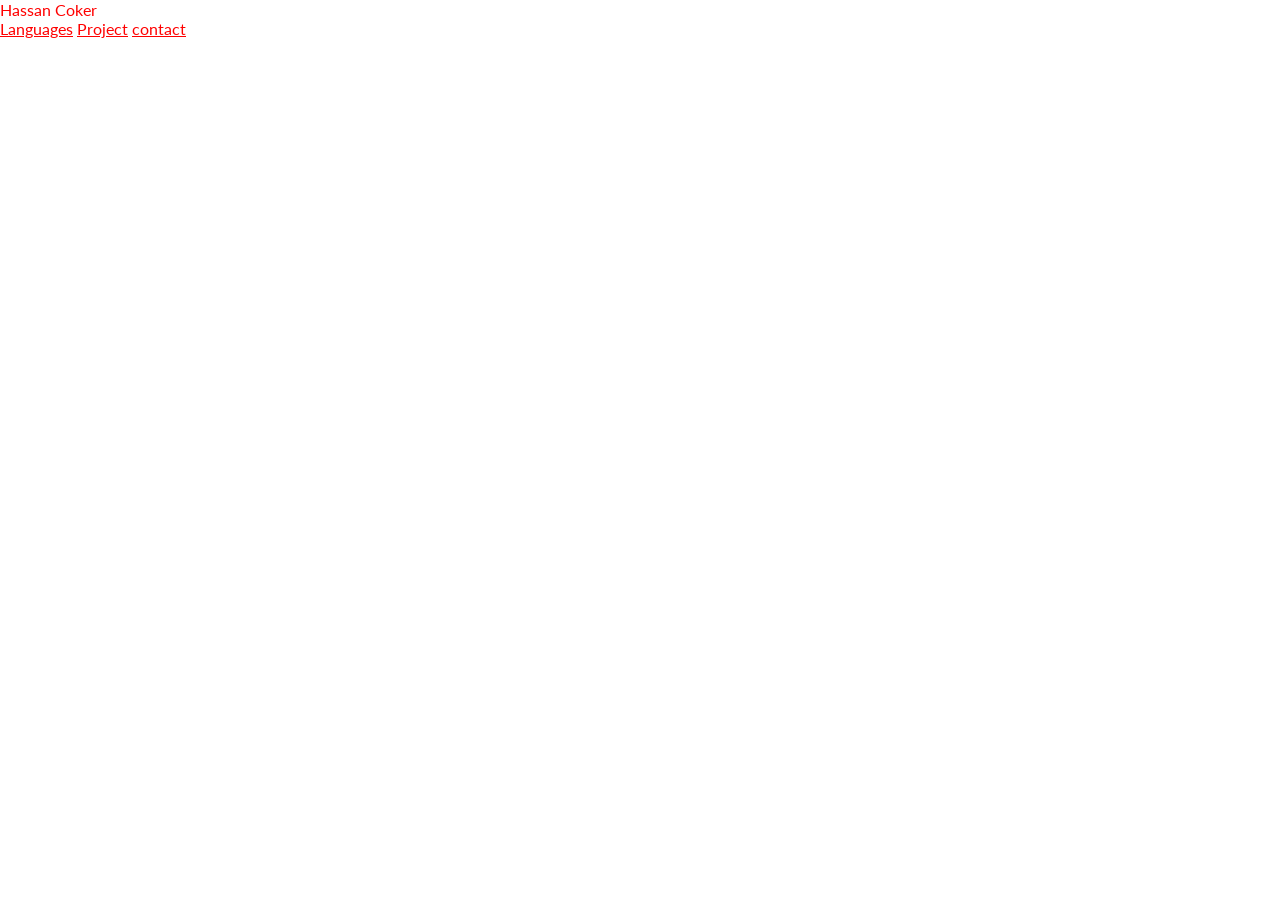
<file: Desktop/Empty file New/index.html>
<!DOCTYPE html>
<html lang="en">
<head>
    <meta charset="UTF-8">
    <meta http-equiv="X-UA-Compatible" content="IE=edge">
    <meta name="viewport" content="width=device-width, initial-scale=1.0">
    <title>Hassan Coker </title>
    <link rel="stylesheet" href="Style.css">
</head>
<body>
<section id="about me">
<nav>
    <div class="Personal logo">Hassan Coker</div>
    <ul class="nav_link--list">
        <li>
         <a href class="
            nav_link--anchor"
            link_hover-effect
            link_hover-effect--black 
             >Languages</a>

         <a href class="
            nav_link--anchor"
            link_hover-effect
            link_hover-effect--black 
             >Project</a>

         <a href class="
            nav_link--anchor"
            nav_link--anchor-primary
            link_hover-effect--black 
             >contact</a>
        </li>

        

    
</nav>
</body>
</html>
</file>
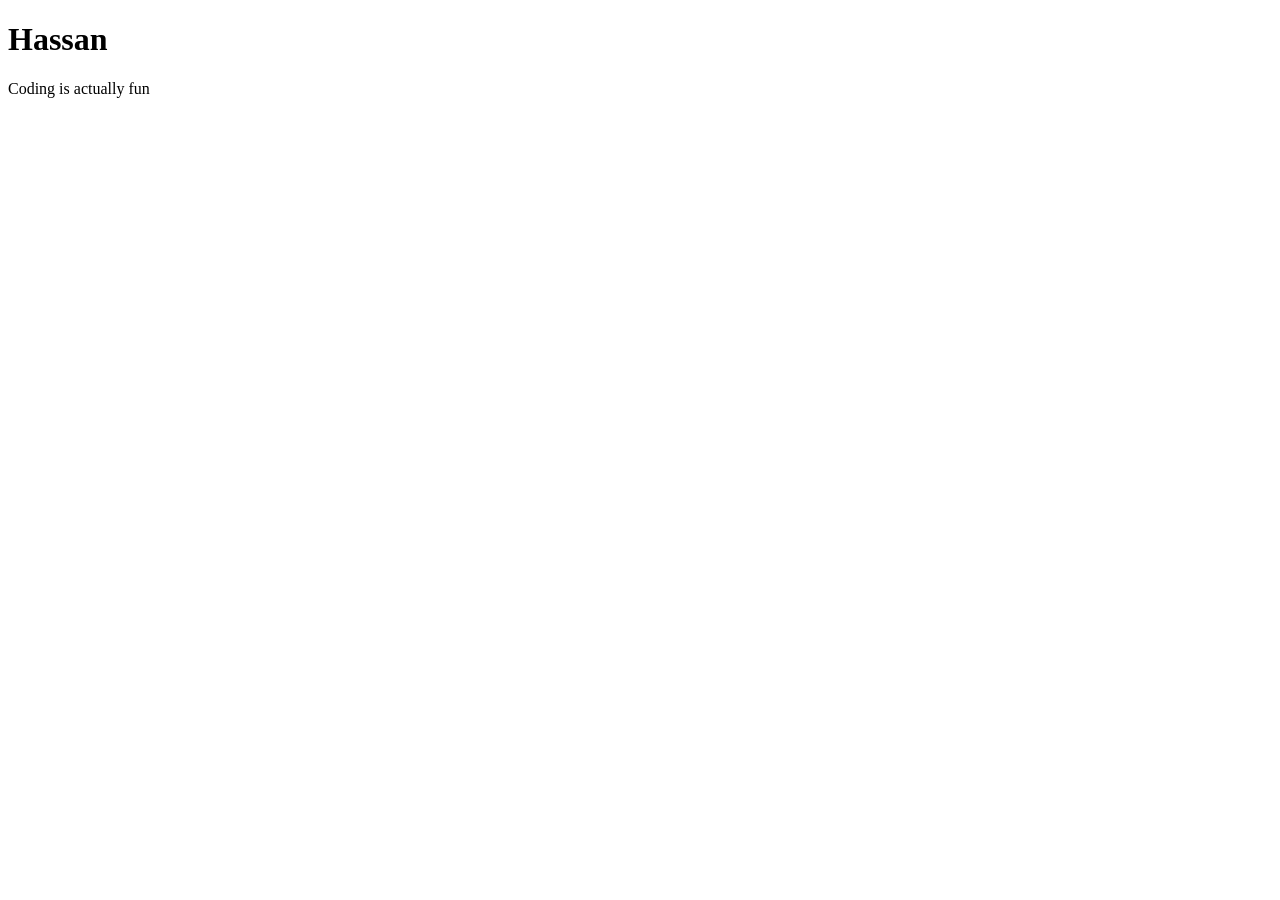
<file: Desktop/HTML crash course/index.html>
<!DOCTYPE html>
<html lang="en">
<head>
    <meta charset="UTF-8">
    <meta name="viewport" content="width=device-width, initial-scale=1.0">
    <title>Document</title>
</head>
<body>
</body>
<h1> Hassan </h1>
<p> Coding is actually fun </p>
</html>
</file>
<file: Desktop/Empty file New/Style.css>
@import url('https://fonts.googleapis.com/css2?family=Lato:ital,wght@0,100;0,300;0,400;0,700;0,900;1,100;1,300;1,400;1,700;1,900&display=swap');
* {
    color: red;
     font-family: "Lato", sans-serif;
     padding: 0;
     margin : 0;
     box-sizing: border-box;
}
h1 h2 h3 h4 h5 h6 {
    color: #242424;
    text-align: center;
    line height: 1.25;
}

P {
    line height: 1.5;
    font size: 16px;
}

/* Navigation Bar */

nav {
    height : 100px;
    width : 100%;
    max: width 1000px; ;
    margin: 0 auto;
    }
</file>
